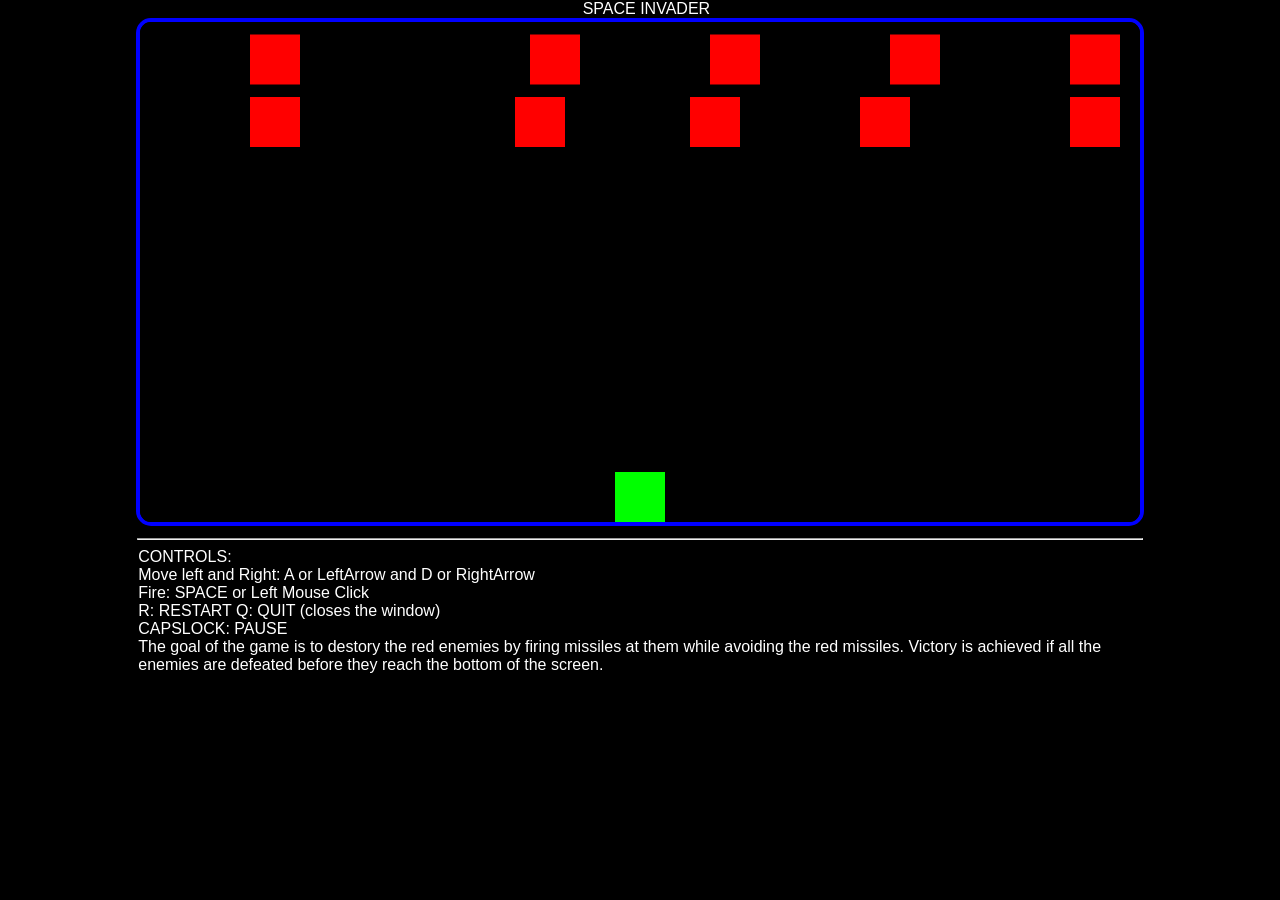
<file: index.html>
<!DOCTYPE html>
<html>


<script id="vertex-shader" type="x-shader/x-vertex">


attribute vec4 vPosition;

void
main()
{
    gl_Position = vPosition;
}
</script>

<script id="fragment-shader" type="x-shader/x-fragment">

precision mediump float;

uniform vec4 color;

void
main()
{

    gl_FragColor=color;


}
</script>

<script type="text/javascript" src="Common/webgl-utils.js"></script>
<script type="text/javascript" src="Common/initShaders.js"></script>
<script type="text/javascript" src="Common/MV.js"></script>



<body>
	<!-- To put the container in the middle -->

	<p id="title">
		SPACE INVADER
	</p>

	<div id="canvasContainer">
		<canvas id="gl-canvas" width="1000" height="500" style="float:middle;">
		Oops ... your browser doesn't support the HTML5 canvas element
		</canvas>
	</div>


	<div id="popUpWindow" class="popUpWindowClass">

	  <!-- Modal content -->
	  <div class="popUpContent">

	    <p id="popUpMessage"></p>
	  </div>

	</div>

	<hr id="line" />

	<div id="descriptionContainer">

		<p id="description">

			CONTROLS:
			<br />
			Move left and Right: A or LeftArrow and D or RightArrow
			<br />
			Fire: SPACE or Left Mouse Click
			<br />
			R: RESTART Q: QUIT (closes the window)
			<br />
			CAPSLOCK: PAUSE
			<br />
			The goal of the game is to destory the red enemies by firing missiles at them while avoiding the red missiles. Victory is achieved if all the enemies are defeated before they reach the bottom of the screen.
		</p>
	</div>



</body>


<script type="text/javascript" src="gameJS.js"></script>

</html>

<style>
	.{
		padding:0;
		margin:0;
	}

	body{
		background-color: black;
		text-align:center;
		font-family: "Trebuchet MS", Helvetica, sans-serif;
		color: white;
		padding:0;
		margin:0;

		/* Make text not selectible so when you fire with left mouse it's not annoying */
		-webkit-touch-callout: none; /* iOS Safari */
	    -webkit-user-select: none; /* Safari */
	     -khtml-user-select: none; /* Konqueror HTML */
	       -moz-user-select: none; /* Firefox */
	        -ms-user-select: none; /* Internet Explorer/Edge */
	            user-select: none;

	}

	#gl-canvas{
		border-width: 4px;
		border-color: rgba(0,0,255,1);
		border-style: solid;
		border-radius: 15px;

	}

	#canvasContainer {
		padding: 0 0 3%;
	}


	.popUpWindowClass {
	  display: none; /* Hidden by default */
	  position: fixed; /* Stay in place */
	  z-index: 1; /* Sit on top */
	  left: 0;
	  top: 0;
	  width: 100%; /* Full width */
	  height: 100%; /* Full height */
	  overflow: auto; /* Enable scroll if needed */
	  background-color: rgb(0,0,0); /* Fallback color */
	  background-color: rgba(0,0,0,0.4); /* Black w/ opacity */
	}

	/* Modal Content/Box */
	.popUpContent {
	  background-color: black;
	  margin: 15% auto; /* 15% from the top and centered */
	  padding: 20px;
	  border: 1px solid #888;
		border-radius: 10px;
	  width: 80%; /* Could be more or less, depending on screen size */
	}

	#popUpMessage{
		text-align: center;
	}

	#description{
		text-align: left;
		padding-left: 1%;
		padding-top: 0%;
		margin-top: 0;
		display: inline-block;

	}
	#title{
		text-align: center;
		padding-bottom: 0;
		margin-bottom: 0;
		font-size: 180%;

	}

	#descriptionContainer{
		width: 80%;
		margin: 0 auto;

	}

	/* to space out the description and canvas if the screen allows it, aka when it's big enough */
	@media only screen and (max-height: 930px) {
	  #canvasContainer {
	    padding: 0 0 0;
	  }
		#title{
			text-align: left;
			padding-left: 1%;
			padding-top: 0%;
			margin-top: 0;
			display: inline-block;
			font-size: 100%;
		}

	}

	#line{
		width: 78.5%;
	}


</style>
</file>
